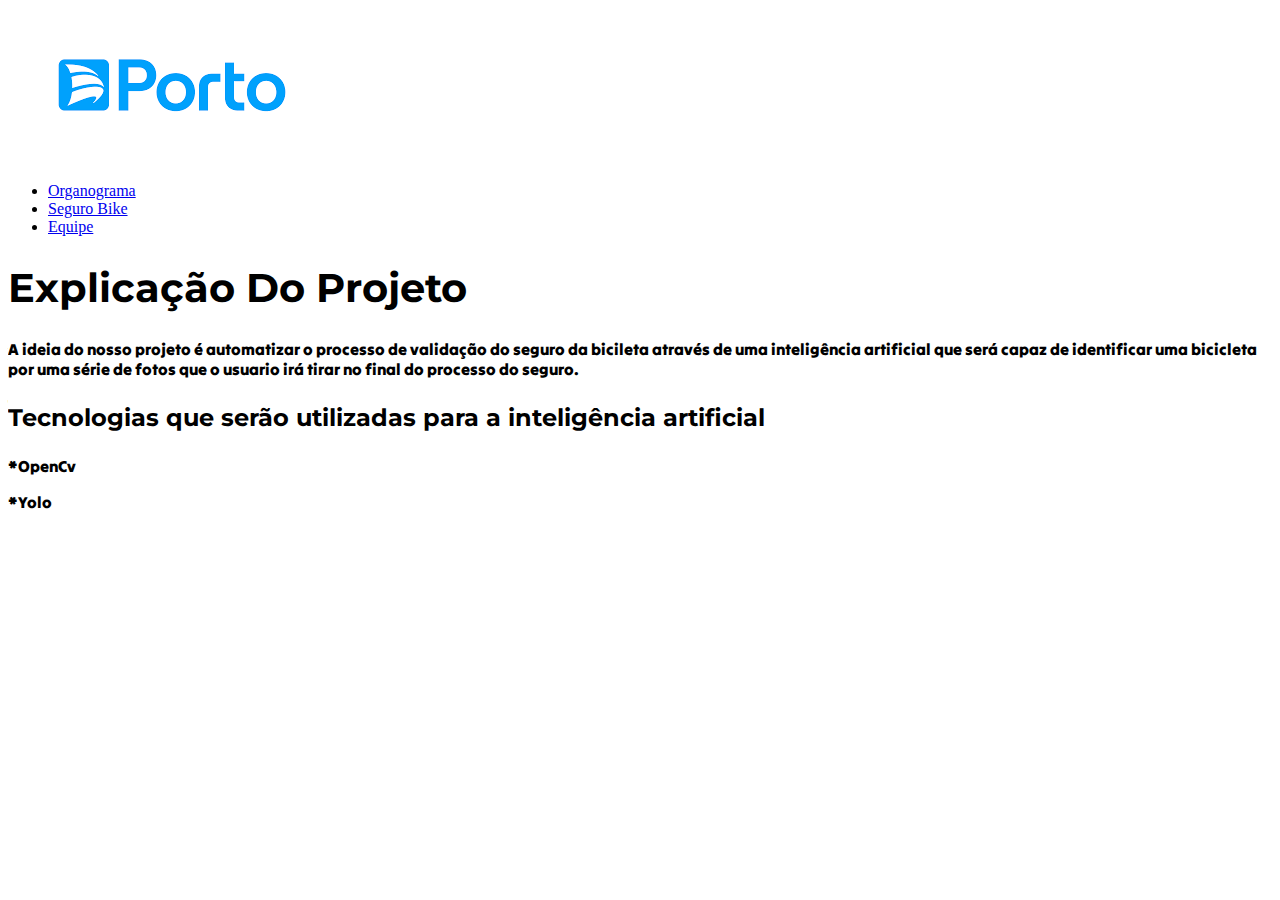
<file: ProjetoRWD/pages/index.html>
<!DOCTYPE html>
<html lang="pt-br">
<head>
    <meta charset="UTF-8">
    <meta http-equiv="X-UA-Compatible" content="IE=edge">
    <meta name="viewport" content="width=device-width, initial-scale=1.0">
    <link rel="stylesheet" href="../css/style.css">
    <title>Projeto Porto</title>
</head>
<body>
    <div>
        <header>
            <img src="../img/logoporto.png" alt="logoPorto">
            <nav>
                <ul>
                    <li><a href="../pages/organograma.html">Organograma</a></li>
                    <li><a href="../pages/seguro.html">Seguro Bike</a></li>
                    <li><a href="../pages/equipe.html">Equipe</a></li>
                </ul>
            </nav>
        </header>
        <section>
            <h1 class="titulo">Explicação Do Projeto</h1>
            <p>A ideia do nosso projeto é automatizar o processo de validação do seguro da bicileta através de
             uma inteligência artificial que será capaz de identificar uma bicicleta por uma série de fotos que 
             o usuario irá tirar no final do processo do seguro.</p>
            <h3>Tecnologias que serão utilizadas para a inteligência artificial</h3>
            <p>*OpenCv</p>
            <p>*Yolo</p>
        </section>
    </div>
        
</body>
</html>
</file>
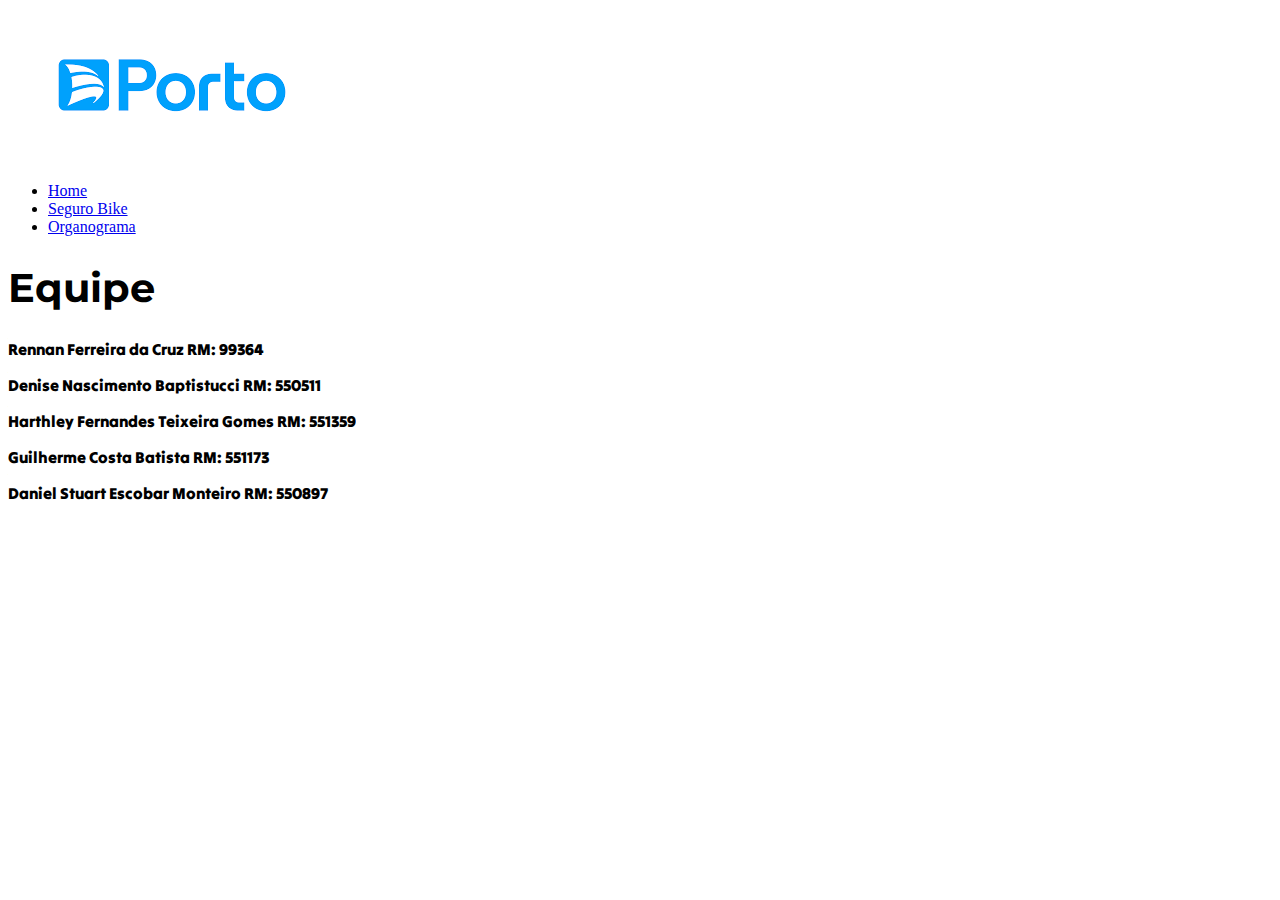
<file: ProjetoRWD/pages/equipe.html>
<!DOCTYPE html>
<html lang="pt-br">
<head>
    <meta charset="UTF-8">
    <meta http-equiv="X-UA-Compatible" content="IE=edge">
    <meta name="viewport" content="width=device-width, initial-scale=1.0">
    <link rel="stylesheet" href="../css/style.css">
    <title>Equipe</title>
</head>
<body>
    <div>
        <header>
            <img src="../img/logoporto.png" alt="logoPorto">
            <nav>
                <ul>
                    <li><a href="../pages/index.html">Home</a></li>
                    <li><a href="../pages/seguro.html">Seguro Bike</a></li>
                    <li><a href="../pages/organograma.html">Organograma</a></li>
                </ul>
            </nav>
        </header>
    </div>
    <section>
        <h1>Equipe</h1>
        <p>Rennan Ferreira da Cruz  RM: 99364</p>
        <p>Denise Nascimento Baptistucci  RM: 550511</p>
        <p>Harthley Fernandes Teixeira Gomes  RM: 551359</p>
        <p>Guilherme Costa Batista  RM: 551173</p>
        <p>Daniel Stuart Escobar Monteiro  RM: 550897</p>
    </section>
    
</body>
</html>
</file>
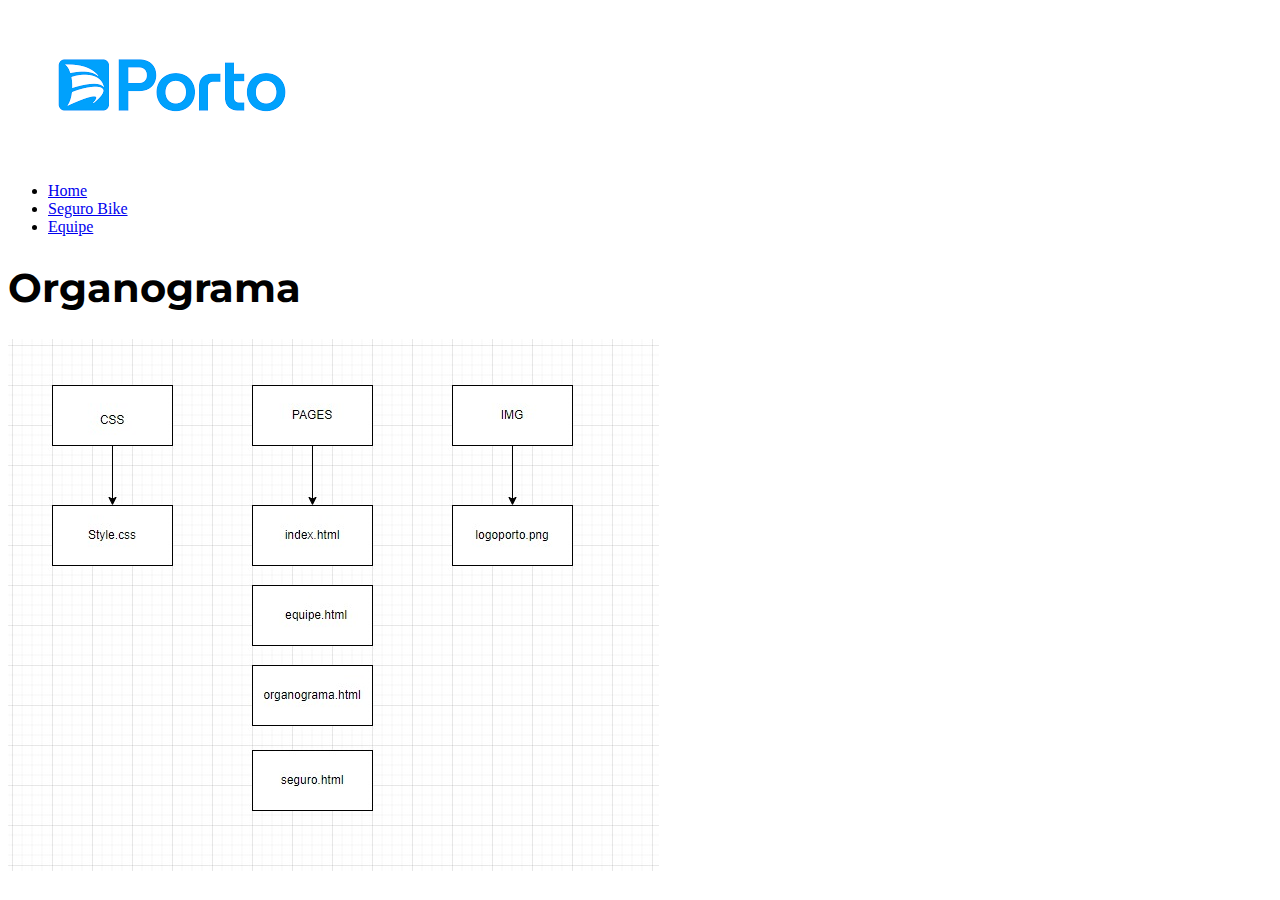
<file: ProjetoRWD/pages/organograma.html>
<!DOCTYPE html>
<html lang="pt-br">
<head>
    <meta charset="UTF-8">
    <meta http-equiv="X-UA-Compatible" content="IE=edge">
    <meta name="viewport" content="width=device-width, initial-scale=1.0">
    <link rel="stylesheet" href="../css/style.css">
    <title>Organograma</title>
</head>
<body>
    <div>
        <header>
            <img src="../img/logoporto.png" alt="logoPorto">
            <nav>
                <ul>
                    <li><a href="../pages/index.html">Home</a></li>
                    <li><a href="../pages/seguro.html">Seguro Bike</a></li>
                    <li><a href="../pages/equipe.html">Equipe</a></li>
                </ul>
            </nav>
        </header>
    </div>
    <section>
        <h1>Organograma</h1>
        <img src="../img/organograma.png" alt="organograma">

    </section>
    
</body>
</html>
</file>
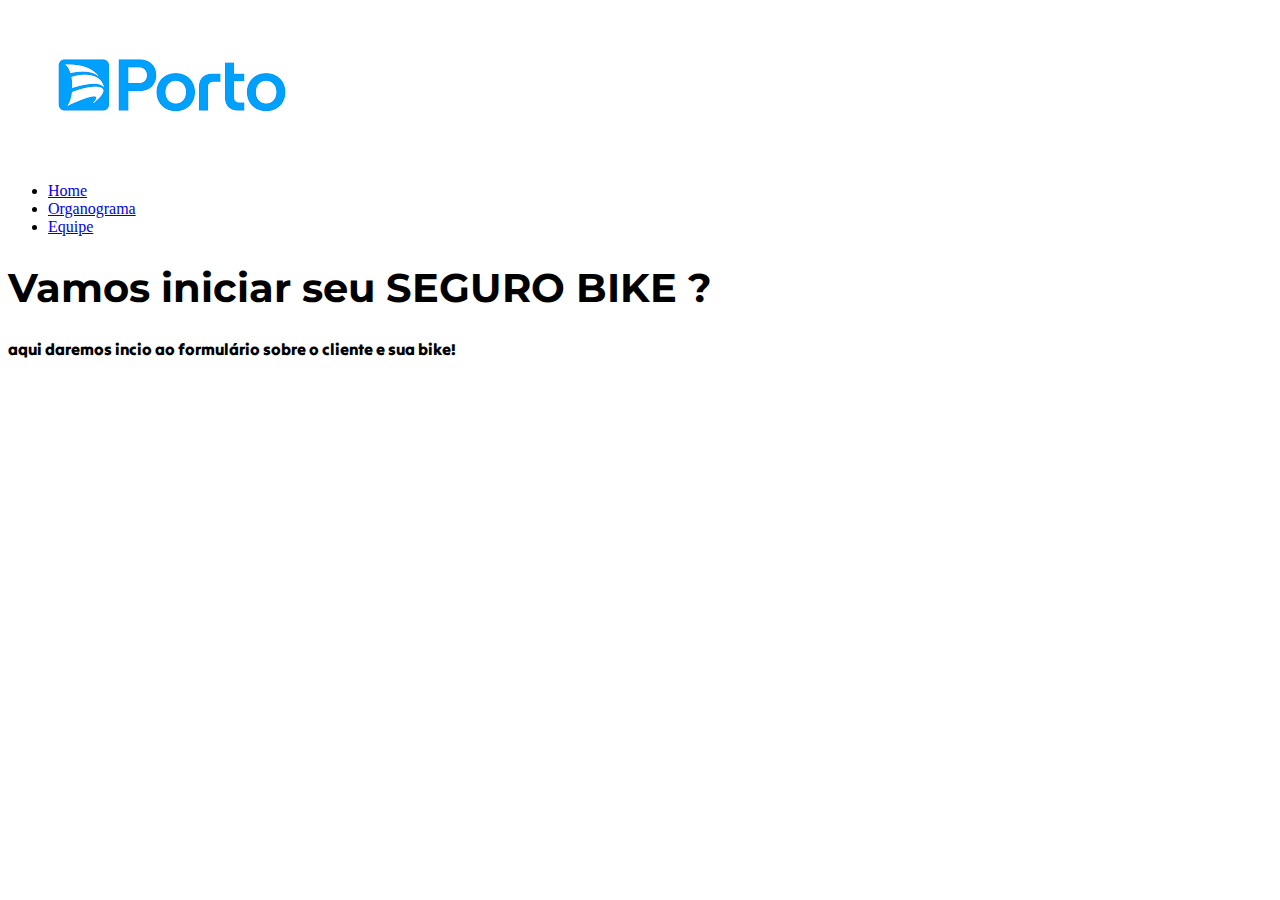
<file: ProjetoRWD/pages/seguro.html>
<!DOCTYPE html>
<html lang="pt-br">
<head>
    <meta charset="UTF-8">
    <meta http-equiv="X-UA-Compatible" content="IE=edge">
    <meta name="viewport" content="width=device-width, initial-scale=1.0">
    <link rel="stylesheet" href="../css/style.css">
    <title>Seguro</title>
</head>
<body>
    <div>
        <header>
            <img src="../img/logoporto.png" alt="logoPorto">
            <nav>
                <ul>
                    <li><a href="../pages/index.html">Home</a></li>
                    <li><a href="../pages/organograma.html">Organograma</a></li>
                    <li><a href="../pages/equipe.html">Equipe</a></li>
                </ul>
            </nav>
        </header>
    </div>
    <section>
        <h1>Vamos iniciar seu SEGURO BIKE ?</h1>
        <p>aqui daremos incio ao formulário sobre o cliente e sua bike!</p>
    </section>
    
</body>
</html>
</file>
<file: ProjetoRWD/css/style.css>
@import url('https://fonts.googleapis.com/css2?family=Montserrat:wght@400;600&family=Tilt+Warp&display=swap');

*{
    margin: 10;
    padding: 10;
}

h1 {
    font-size: 40px;
    font-family: 'Montserrat', sans-serif;
}

h3 {
    font-size: 24px;
    font-family: 'Montserrat', sans-serif;
}

p {
    font-family: 'Tilt Warp', cursive;
}
</file>
